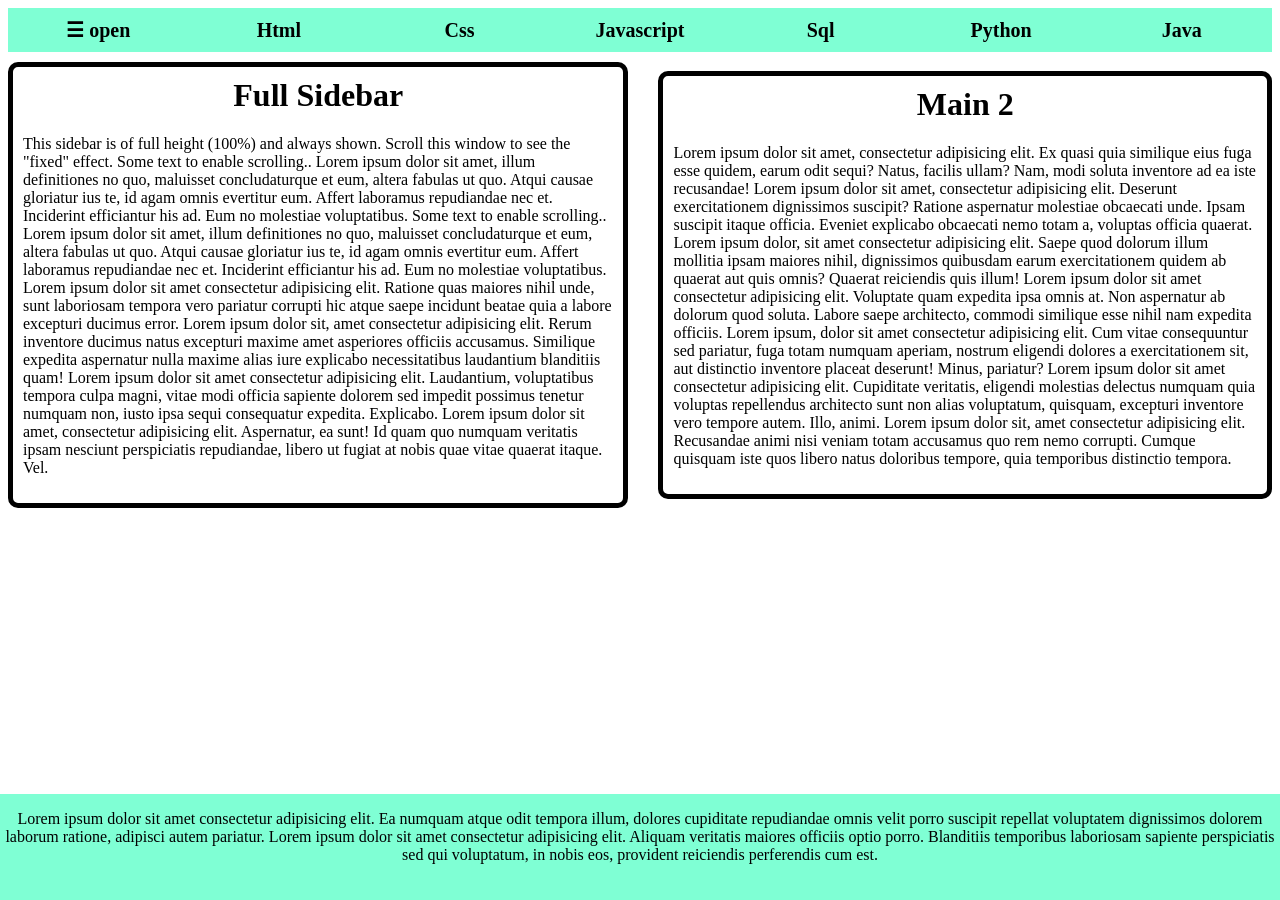
<file: index.html>
<!DOCTYPE html>
<html>
    <head>
        <meta name="viewport" content="width=device-width, initial-scale=1.0">
        <title></title>
        <link rel="stylesheet" href="fixed_side_bar.css">
    </head>
    <body>
        <!--Nav Menu-->
        <div class="nav">
            <span style="cursor:pointer" onclick="openNav()">&#9776; open</span>
            <a href="">Html</a>
            <a href="">Css</a>
            <a href="">Javascript</a>
            <a href="">Sql</a>
            <a href="">Python</a>
            <a href="">Java</a>
        </div>
        <!-- Side Navigation-->
        <div id= "MySidenav" class="sidenav">
            <a href="javascript:void(0)" class="closebtn" onclick="closeNav()">&times;</a>
            <h1>Java Tutorial</h1>
            <a href="https://www.google.com/">Java Intro</a>
            <a href="">Java Get Started</a>
            <a href="">Java Syntax</a>
            <a href="">Java Output</a>
            <a href="">Java Comments</a>
        </div>
        <div>
        <div class="container">
<div class="main-1">
            <h1>Full Sidebar</h1>
            <p>
This sidebar is of full height (100%) and always shown.

Scroll this window to see the "fixed" effect.

Some text to enable scrolling.. Lorem ipsum dolor sit amet, illum definitiones no quo, maluisset concludaturque et eum, altera fabulas ut quo. Atqui causae gloriatur ius te, id agam omnis evertitur eum. Affert laboramus repudiandae nec et. Inciderint efficiantur his ad. Eum no molestiae voluptatibus.

Some text to enable scrolling.. Lorem ipsum dolor sit amet, illum definitiones no quo, maluisset concludaturque et eum, altera fabulas ut quo. Atqui causae gloriatur ius te, id agam omnis evertitur eum. Affert laboramus repudiandae nec et. Inciderint efficiantur his ad. Eum no molestiae voluptatibus. Lorem ipsum dolor sit amet consectetur adipisicing elit. Ratione quas maiores nihil unde, sunt laboriosam tempora vero pariatur corrupti hic atque saepe incidunt beatae quia a labore excepturi ducimus error. Lorem ipsum dolor sit, amet consectetur adipisicing elit. Rerum inventore ducimus natus excepturi maxime amet asperiores officiis accusamus. Similique expedita aspernatur nulla maxime alias iure explicabo necessitatibus laudantium blanditiis quam! Lorem ipsum dolor sit amet consectetur adipisicing elit. Laudantium, voluptatibus tempora culpa magni, vitae modi officia sapiente dolorem sed impedit possimus tenetur numquam non, iusto ipsa sequi consequatur expedita. Explicabo.
Lorem ipsum dolor sit amet, consectetur adipisicing elit. Aspernatur, ea sunt! Id quam quo numquam veritatis ipsam nesciunt perspiciatis repudiandae, libero ut fugiat at nobis quae vitae quaerat itaque. Vel.</p>
         </div>
        <div class="main-2">
            <h1>Main 2</h1>
            <p>
                Lorem ipsum dolor sit amet, consectetur adipisicing elit. Ex quasi quia similique eius fuga esse quidem, earum odit sequi? Natus, facilis ullam? Nam, modi soluta inventore ad ea iste recusandae! Lorem ipsum dolor sit amet, consectetur adipisicing elit. Deserunt exercitationem dignissimos suscipit? Ratione aspernatur molestiae obcaecati unde. Ipsam suscipit itaque officia. Eveniet explicabo obcaecati nemo totam a, voluptas officia quaerat.
                Lorem ipsum dolor, sit amet consectetur adipisicing elit. Saepe quod dolorum illum mollitia ipsam maiores nihil, dignissimos quibusdam earum exercitationem quidem ab quaerat aut quis omnis? Quaerat reiciendis quis illum!
                Lorem ipsum dolor sit amet consectetur adipisicing elit. Voluptate quam expedita ipsa omnis at. Non aspernatur ab dolorum quod soluta. Labore saepe architecto, commodi similique esse nihil nam expedita officiis.
                Lorem ipsum, dolor sit amet consectetur adipisicing elit. Cum vitae consequuntur sed pariatur, fuga totam numquam aperiam, nostrum eligendi dolores a exercitationem sit, aut distinctio inventore placeat deserunt! Minus, pariatur?
                Lorem ipsum dolor sit amet consectetur adipisicing elit. Cupiditate veritatis, eligendi molestias delectus numquam quia voluptas repellendus architecto sunt non alias voluptatum, quisquam, excepturi inventore vero tempore autem. Illo, animi.
                Lorem ipsum dolor sit, amet consectetur adipisicing elit. Recusandae animi nisi veniam totam accusamus quo rem nemo corrupti. Cumque quisquam iste quos libero natus doloribus tempore, quia temporibus distinctio tempora.
            </p>
        </div>
        </div>
        
        <div class="footer"><p>Lorem ipsum dolor sit amet consectetur adipisicing elit. Ea numquam atque odit tempora illum, dolores cupiditate repudiandae omnis velit porro suscipit repellat voluptatem dignissimos dolorem laborum ratione, adipisci autem pariatur.
            Lorem ipsum dolor sit amet consectetur adipisicing elit. Aliquam veritatis maiores officiis optio porro. Blanditiis temporibus laboriosam sapiente perspiciatis sed qui voluptatum, in nobis eos, provident reiciendis perferendis cum est.
        </p></div>
    <script src="script.js"></script>
    </body>

</html>
</file>
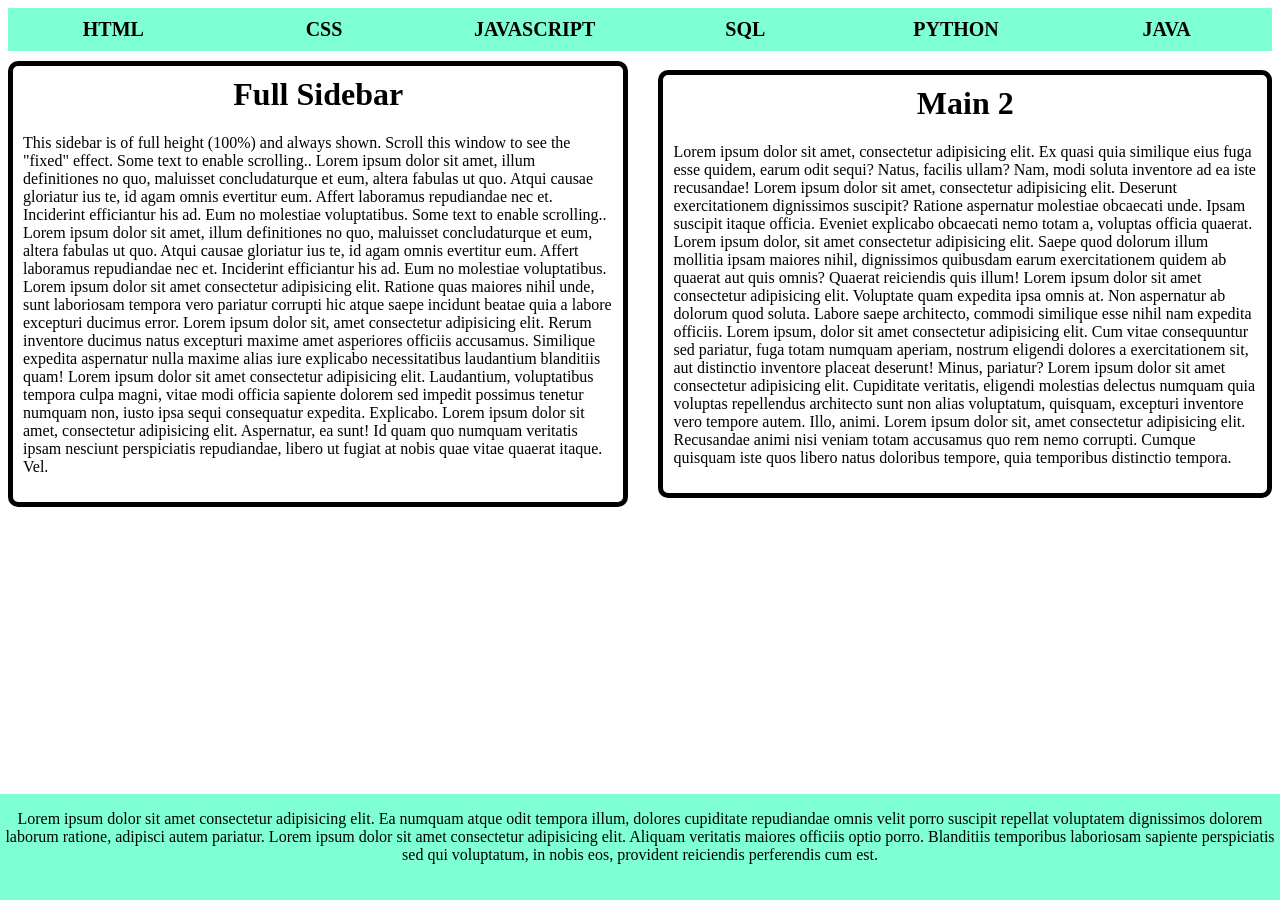
<file: FixedSideBar.html>
<!DOCTYPE html>
<html>
    <head>
        <meta name="viewport" content="width=device-width, initial-scale=1.0">
        <title></title>
        <link rel="stylesheet" href="fixed_side_bar.css">
    </head>
    <body>
        <!--Nav Menu-->
        <div class="nav">
            <a href="">HTML</a>
            <a href="">CSS</a>
            <a href="">JAVASCRIPT</a>
            <a href="">SQL</a>
            <a href="">PYTHON</a>
            <a href="">JAVA</a>
        </div>
        <!-- Side Navigation-->
        <div class="sidenav">
            <h1>Java Tutorial</h1>
            <a href="">Java Intro</a>
            <a href="">Java Get Started</a>
            <a href="">Java Syntax</a>
            <a href="">Java Output</a>
            <a href="">Java Comments</a>
        </div>
        <div>
        <div class="container">
<div class="main-1">
            <h1>Full Sidebar</h1>
            <p>
This sidebar is of full height (100%) and always shown.

Scroll this window to see the "fixed" effect.

Some text to enable scrolling.. Lorem ipsum dolor sit amet, illum definitiones no quo, maluisset concludaturque et eum, altera fabulas ut quo. Atqui causae gloriatur ius te, id agam omnis evertitur eum. Affert laboramus repudiandae nec et. Inciderint efficiantur his ad. Eum no molestiae voluptatibus.

Some text to enable scrolling.. Lorem ipsum dolor sit amet, illum definitiones no quo, maluisset concludaturque et eum, altera fabulas ut quo. Atqui causae gloriatur ius te, id agam omnis evertitur eum. Affert laboramus repudiandae nec et. Inciderint efficiantur his ad. Eum no molestiae voluptatibus. Lorem ipsum dolor sit amet consectetur adipisicing elit. Ratione quas maiores nihil unde, sunt laboriosam tempora vero pariatur corrupti hic atque saepe incidunt beatae quia a labore excepturi ducimus error. Lorem ipsum dolor sit, amet consectetur adipisicing elit. Rerum inventore ducimus natus excepturi maxime amet asperiores officiis accusamus. Similique expedita aspernatur nulla maxime alias iure explicabo necessitatibus laudantium blanditiis quam! Lorem ipsum dolor sit amet consectetur adipisicing elit. Laudantium, voluptatibus tempora culpa magni, vitae modi officia sapiente dolorem sed impedit possimus tenetur numquam non, iusto ipsa sequi consequatur expedita. Explicabo.
Lorem ipsum dolor sit amet, consectetur adipisicing elit. Aspernatur, ea sunt! Id quam quo numquam veritatis ipsam nesciunt perspiciatis repudiandae, libero ut fugiat at nobis quae vitae quaerat itaque. Vel.</p>
         </div>
        <div class="main-2">
            <h1>Main 2</h1>
            <p>
                Lorem ipsum dolor sit amet, consectetur adipisicing elit. Ex quasi quia similique eius fuga esse quidem, earum odit sequi? Natus, facilis ullam? Nam, modi soluta inventore ad ea iste recusandae! Lorem ipsum dolor sit amet, consectetur adipisicing elit. Deserunt exercitationem dignissimos suscipit? Ratione aspernatur molestiae obcaecati unde. Ipsam suscipit itaque officia. Eveniet explicabo obcaecati nemo totam a, voluptas officia quaerat.
                Lorem ipsum dolor, sit amet consectetur adipisicing elit. Saepe quod dolorum illum mollitia ipsam maiores nihil, dignissimos quibusdam earum exercitationem quidem ab quaerat aut quis omnis? Quaerat reiciendis quis illum!
                Lorem ipsum dolor sit amet consectetur adipisicing elit. Voluptate quam expedita ipsa omnis at. Non aspernatur ab dolorum quod soluta. Labore saepe architecto, commodi similique esse nihil nam expedita officiis.
                Lorem ipsum, dolor sit amet consectetur adipisicing elit. Cum vitae consequuntur sed pariatur, fuga totam numquam aperiam, nostrum eligendi dolores a exercitationem sit, aut distinctio inventore placeat deserunt! Minus, pariatur?
                Lorem ipsum dolor sit amet consectetur adipisicing elit. Cupiditate veritatis, eligendi molestias delectus numquam quia voluptas repellendus architecto sunt non alias voluptatum, quisquam, excepturi inventore vero tempore autem. Illo, animi.
                Lorem ipsum dolor sit, amet consectetur adipisicing elit. Recusandae animi nisi veniam totam accusamus quo rem nemo corrupti. Cumque quisquam iste quos libero natus doloribus tempore, quia temporibus distinctio tempora.
            </p>
        </div>
        </div>
        
        <div class="footer"><p>Lorem ipsum dolor sit amet consectetur adipisicing elit. Ea numquam atque odit tempora illum, dolores cupiditate repudiandae omnis velit porro suscipit repellat voluptatem dignissimos dolorem laborum ratione, adipisci autem pariatur.
            Lorem ipsum dolor sit amet consectetur adipisicing elit. Aliquam veritatis maiores officiis optio porro. Blanditiis temporibus laboriosam sapiente perspiciatis sed qui voluptatum, in nobis eos, provident reiciendis perferendis cum est.
        </p></div>
    </body>

</html>
</file>
<file: fixed_side_bar.css>
body {
  padding: 0;
  height: 600px;
}
/* The sidebar menu */
.sidenav {
  height: 100%; /* Full-height: remove this if you want "auto" height */
  width: 0;/* Set the width of the sidebar */
  position: fixed; /* Fixed Sidebar (stay in place on scroll) */
  z-index: 1; /* Stay on top */
  top: 0; /* Stay at the top */
  left: 0;
  background-color: #111; /* Black */
  overflow-x: hidden; /* Disable horizontal scroll */
  padding-top: 20px;
  transition: 0.3s;
}
/* The navigation menu links */
.sidenav a {
  padding: 8px 8px 6px 10px;
  text-decoration: none;
  font-size: 20px;
  color: #818181;
  display: block;
  text-align: center;
}
.sidenav a:hover{
  color: #f1f1f1;
}
.sidenav h1 {
    color: white;
    text-align: center;
}
/* When you mouse over the navigation links, change their color */
.sidenav a:hover {
  color: #f1f1f1;
}

/* Style page content */
.main-1 {

  padding: 10px 10px;
  border: 5px solid;
  border-radius: 10px;
  margin-top: 10px;
  overflow: auto;
}
.main-1 h1 {
    margin-top: 0px;
    text-align: center;
}
.container {
  display: flex;
  gap: 30px;
  align-items: center;
  justify-content: center;
}
.main-2 {
  padding: 10px 10px;
  border: 5px solid;
  border-radius: 10px;
  margin-top: 10px;
  overflow: auto;
}
.main-2 h1 {
    margin-top: 0px;
    text-align: center;
}
.nav {
    display: flex;
    justify-content: space-between;
    align-items:center;
    background-color: aquamarine;
    padding-top: 10px;
    padding-bottom: 10px;
    flex-wrap: nowrap;
}
.nav a {
    text-decoration: none;
    text-align: center;
    color: black;
    font-size: 20px;
    font-weight: bold;
    flex: 10%
}
.footer {
  background-color: aquamarine;
  text-align: center;
  padding-bottom: 20px;
  width: auto;
  position: fixed;
  left: 0;
  bottom: 0;
}
.nav span {
  text-align: center;
  flex: 10%;
  font-weight: bold;
  font-size: 20px;
  text-decoration: none;
}
@media screen and (max-width: 670px) { /* as soon as the width exceeds this value, the layout goes back to its initial state*/
  .sidenav {padding-top: 15px;}
  .sidenav a {font-size: 15px;}
  .nav a {flex: 100%; font-size: 13px;}
  .nav span {flex: 100%; font-size: 13px;}
  .footer {font-size: 10px;}
  .sidenav h1 {font-size: 20px;}
  
  .main-1 p, h1 {font-size: 10px;}
  .main-2 p, h1 {font-size: 10px;}
  /* .main-1 {width: auto;}
  .main-1 h1 {font-size: 30px;}
  .main-2 h1 {font-size: 30px;}
  .main-2 {width: auto;} */
}
/* @media screen and (max-width: 590px) {
  .main-1 h1 {font-size: 20px;}
  .main-2 h1 {font-size: 20px;}
} */
</file>
